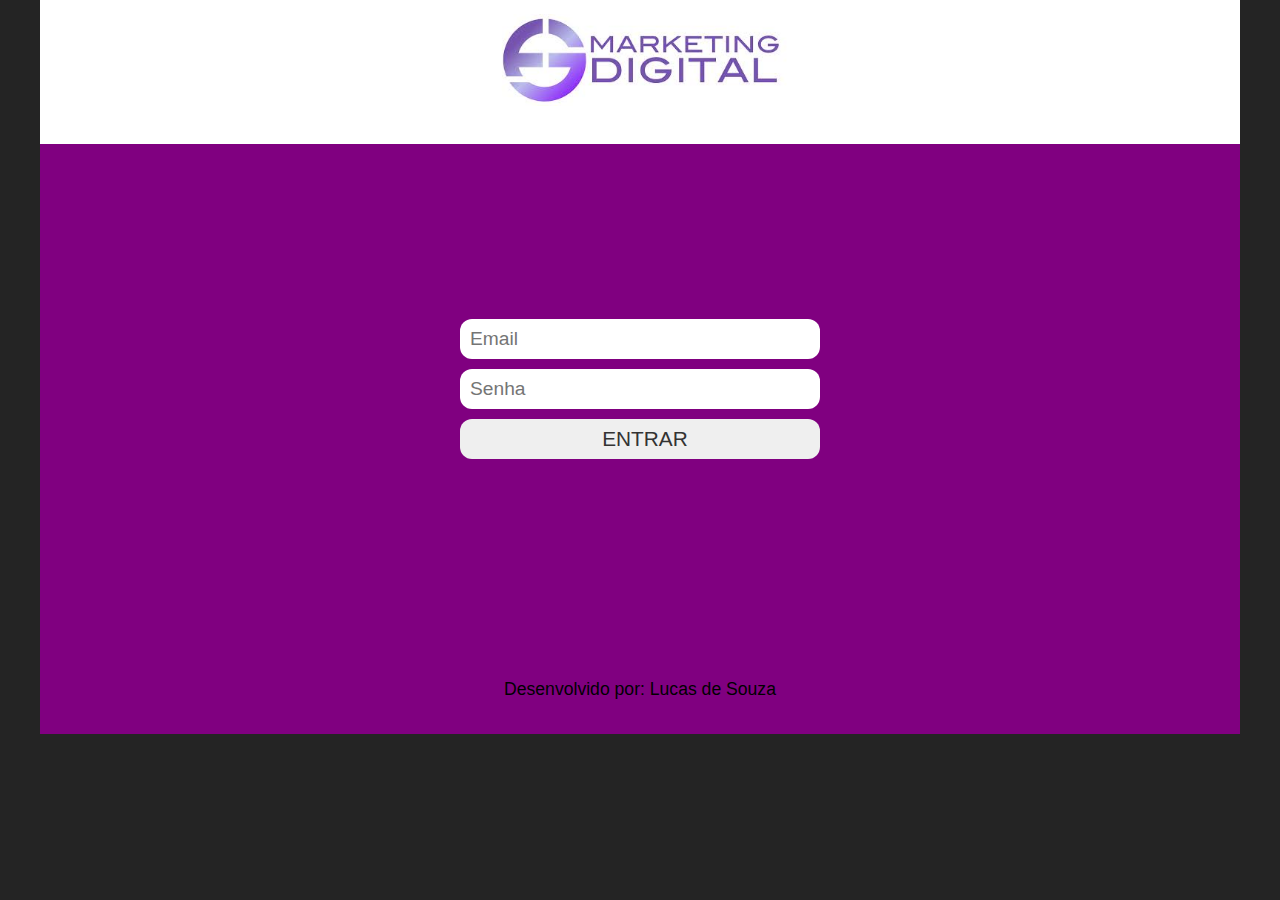
<file: index.html>
<!DOCTYPE html>
<html lang="pr-br">
<head>
    <meta charset="UTF-8">
    <meta name="viewport" content="width=device-width, initial-scale=1.0">
    <title>Lucas Marketing</title>
    <link rel="stylesheet" href="./css/index.css">
    <link rel="shortcut icon" href="./img/download.png" type="image/x-icon">
</head>
<body>
    <main>
        <header>
            <img src="./img/images.jpeg" alt="logo Marketing">
        </header>
        <section>
            <div>
          <form action="./menu.html">
            <input type="email" placeholder="Email" required>
            <input type="password"  placeholder="Senha"required>
            <button>Entrar</button>
        </form> 
        </div> 
        </section>
        <footer>
            <p>Desenvolvido por: Lucas de Souza</p>
        </footer>
    </main>
</body>
</html>
</file>
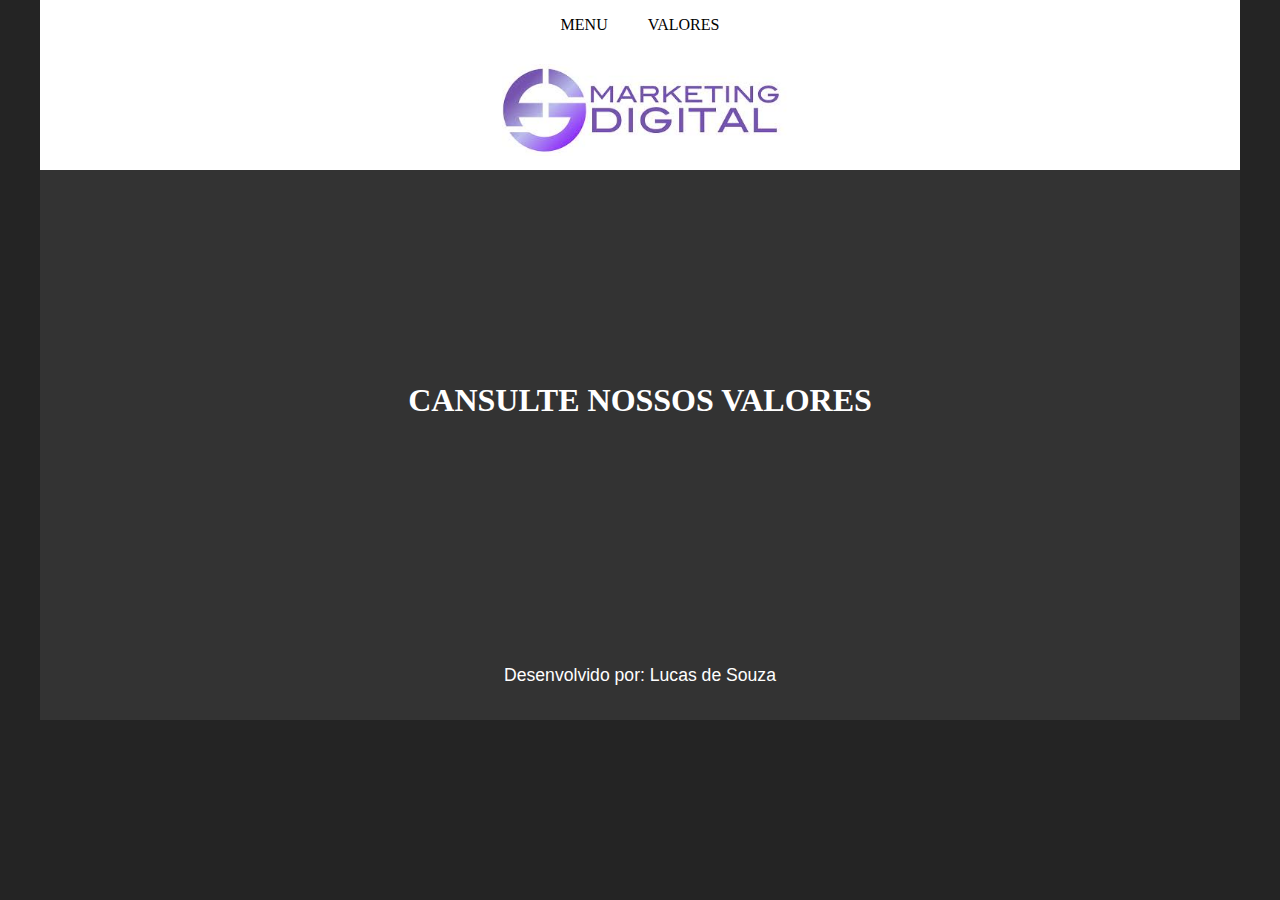
<file: menu.html>
<!DOCTYPE html>
<html lang="pr-br">
<head>
    <meta charset="UTF-8">
    <meta name="viewport" content="width=device-width, initial-scale=1.0">
    <title>Lucas Marketing - Menu</title>
    <link rel="stylesheet" href="./css/menu.css">
    <link rel="shortcut icon" href="./img/download.png" type="image/x-icon">
</head>
<body>
    <main>
        <nav>
            <ul>
                <li><a href="./menu.html"   target="_self">Menu</a></li>
                <li><a href="./Orçamentos.html" target="_self"> Valores</a></li>
            </ul>
        </nav>
        <header>
            <img src="./img/images.jpeg" alt="logo Marketing">
        </header>
        <section>
            <h1>Cansulte nossos valores</h1>
        </section>
        <footer>
            <p>Desenvolvido por: Lucas de Souza</p>
        </footer>
    </main>
</body>
</html>
</file>
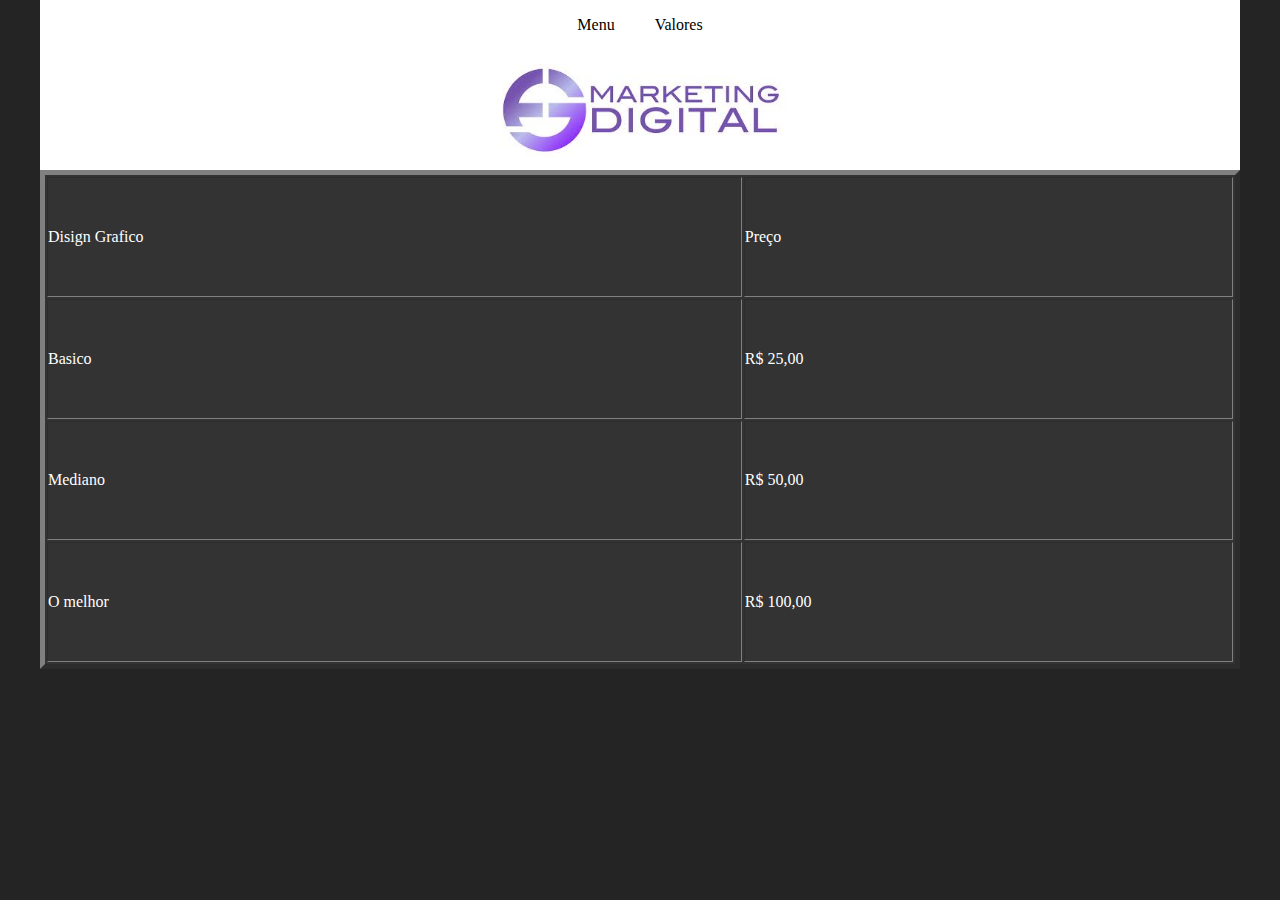
<file: orçamentos.html>
<!DOCTYPE html>
<html lang="pr-br">
<head>
    <meta charset="UTF-8">
    <meta name="viewport" content="width=device-width, initial-scale=1.0">
    <title>Lucas Marketing - Orçamentos</title>
    <link rel="stylesheet" href="./css/orçamentos.css">
    <link rel="shortcut icon" href="./img/download.png" type="image/x-icon">
</head>
<body>
    <main>
        <nav>
            <ul>
                <li><a href="./menu.html"   target="_self">Menu</a></li>
                <li><a href="./Orçamentos.html" target="_self"> Valores</a></li>
            </ul>
        </nav>
        <header>
            <img src="./img/images.jpeg" alt="logo Marketing">
        </header>
        <section>
            <table border="5">
                <tr>
                    <td>Disign Grafico</td>
                    <td>Preço</td>
                </tr>

                <tr>
                    <td>Basico</td>
                    <td>R$ 25,00</td>
                </tr>

                <tr>
                    <td>Mediano</td>
                    <td>R$ 50,00</td>
                </tr>

                <tr>
                    <td>O melhor</td>
                    <td>R$ 100,00</td>
                </tr>
            </table>
        </section>
        <footer></footer>
    </main>
</body>
</html>
</file>
<file: css/index.css>
*{
    margin: 0;
    padding: 0;
    box-sizing: border-box;
}
body{
    background-color: #242424;
    display: flex;
    justify-content: center;
    align-items: center;
}
main{
    width: 100%;
    max-width: 1200px;
    height: 500px;
    background-color: #ffffff;
}
header{
    width: 100%;
    height: 120px;
    display: flex;
    justify-content: center;
    align-items: center;
    background-color: #fff;
}
header img{
    width: 300px;
    height: auto;
}
section{
    width: 100%;
    height: 500px;
    margin-top: 2%;
    background-color: #800080;
    display: flex;
    justify-content: center;
    align-items: center;
}
section div{
    width: 400px;
    height: auto;
    display: flex;
    justify-content: center;
    align-items: center;
}
section div input{
    width: 90%;
    height: 40px;
    margin-bottom: 10px;
    border-radius: 12px;
    border: 0;
    outline: none;
    font-family: sans-serif;
    font-size: 1.2em;
    text-indent: 10px;
    color: #333;
    margin-left: 5%;
}
section div input:focus{
    background-color: #ccc;
}
section div button{
    width: 90%;
    height: 40px;
    margin-bottom: 10px;
    border-radius: 12px;
    border: 0;
    outline: none;
    font-family: sans-serif;
    font-size: 1.3em;
    text-transform: uppercase;
    text-indent: 10px;
    color: #333;
    margin-left: 5%;
}
footer{
    width: 100%;
    height: 90px;
    background-color: #800080;
}
footer p{
    text-align: center;
    line-height: 90px;
    font-family: sans-serif;
    font-size: 1.1em;
}
</file>
<file: css/menu.css>
*{
    margin: 0;
    padding: 0;
    box-sizing: border-box;
}
body{
    background-color: #242424;
    display: flex;
    justify-content: center;
    align-items: center;
}
section{
    text-transform: uppercase;
    color: #fff;
    height: auto;
    display: flex;
    justify-content: center;
    align-items: center;
}
main{
    width: 100%;
    max-width: 1200px;
    height: 500px;
    background-color: #fff;
}
nav{
    width: 100%;
    height: 50px;
    background-color: #fff;
}
nav ul{
    display: flex;
    justify-content: center;
    align-items: center;
    height: 100%;
}
nav ul li{
    list-style: none;
}
nav ul li a{
    color: #000;
    text-decoration: none;
    padding: 0 20px;
    transition: 1s;
    text-transform: uppercase;
}
nav ul li a:hover{
    color: #800080;
}
header{
    width: 100%;
    height: 120px;
    display: flex;
    justify-content: center;
    align-items: center;
    background-color: #fff;
}
header img{
    width: 300px;
    height: auto;
}
section{
    width: 100%;
    height: 460px;
    background-color: #333;
}
footer{
    width: 100%;
    height: 90px;
    background-color: #333;
}
footer p{
    text-align: center;
    line-height: 90px;
    font-family: sans-serif;
    font-size: 1.1em;
    color: #fff;
}
</file>
<file: css/orçamentos.css>
*{
    margin: 0;
    padding: 0;
    box-sizing: border-box;
}
body{
    background-color: #242424;
    display: flex;
    justify-content: center;
    align-items: center;
}
main{
    width: 100%;
    max-width: 1200px;
    height: 500px;
    background-color: #fff;
}
nav{
    width: 100%;
    height: 50px;
    background-color: #fff;
}
nav ul{
    display: flex;
    justify-content: center;
    align-items: center;
    height: 100%;
}
nav ul li{
    list-style: none;
}
nav ul li a{
    color: #000;
    text-decoration: none;
    padding: 0 20px;
    transition: 1s;
}
nav ul li a:hover{
    color: #800080;
}
header{
    width: 100%;
    height: 120px;
    display: flex;
    justify-content: center;
    align-items: center;
    background-color: #fff;
}
header img{
    width: 300px;
    height: auto;
}
section{
    width: 100%;
    height: 400px;
    background-color: #800080;
}
footer{
    width: 100%;
    height: 90px;
}
footer p{
    text-align: center;
    line-height: 90px;
    font-family: sans-serif;
    font-size: 1.1em;
}
section table {
    width: 100%;
    height: 499px;
    color: #fff;
    background-color: #333;
}
</file>
